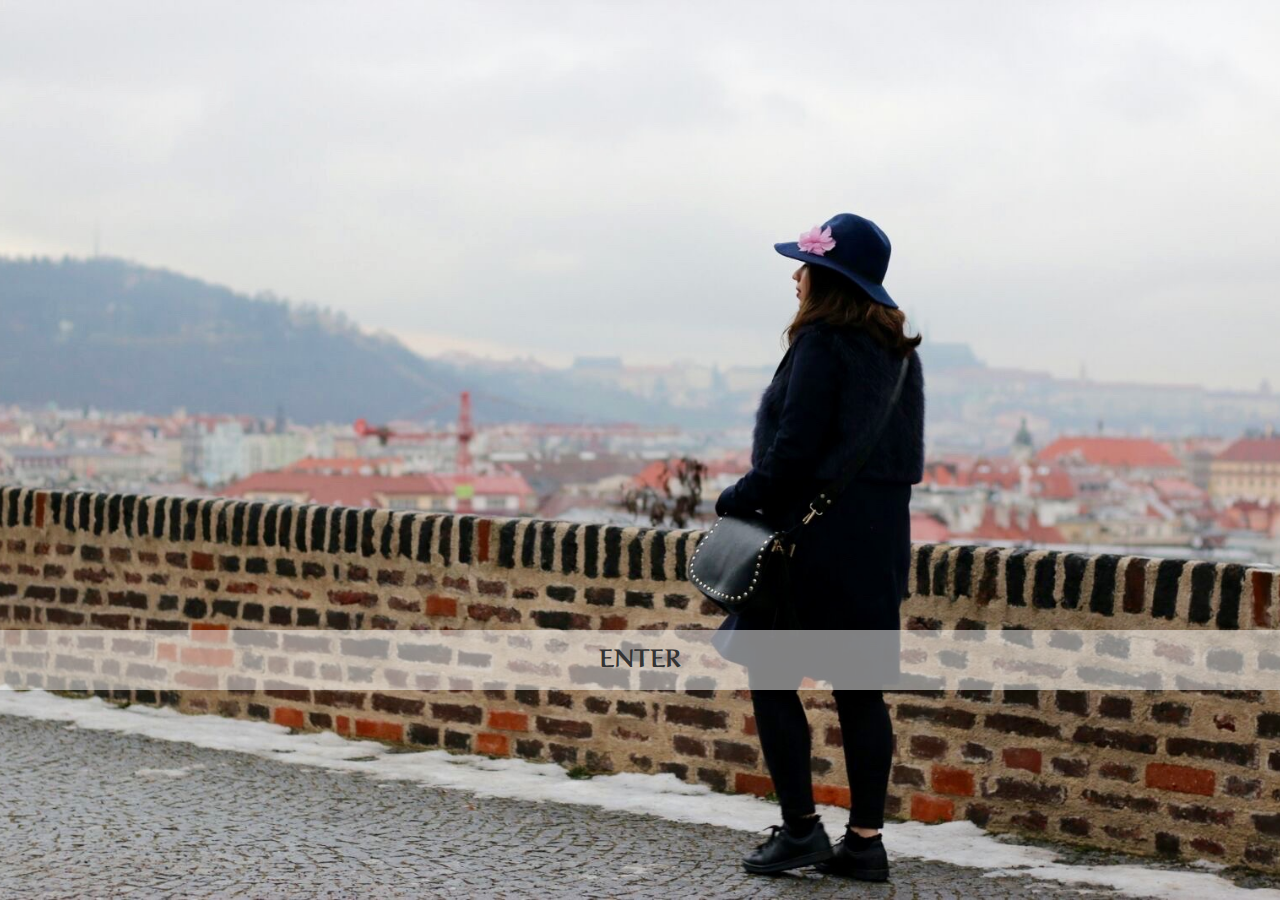
<file: index.html>
<html> 

	<head>

<link href="https://fonts.googleapis.com/css?family=Aref+Ruqaa" rel="stylesheet">

	<link rel= "stylesheet" href= "css/bootstrap.css">
	<link rel= "stylesheet" href= "css/mybootstrap.css">


 	</head>

	<body> 
	<a href="about.html">ENTER</a>

	</body>

</html>
</file>
<file: css/mybootstrap.css>
body { 
background-image: url(../img/prague1.jpg);
background-size:cover; 
background-position: center bottom;
width:100%;
height:100%;
padding: 0;
}

a{
	font-family: 'Aref Ruqaa', serif;
	font-weight: bold;
    color:#333;
	display:block;
	background-color: rgba(255,255,255,.5);
	position: absolute;
	top: 70%;
	width: 100%;
	height: 60px;
	font-size:25px;
	line-height: 50px;
	vertical-align: middle;
	text-align: center;
}
</file>
